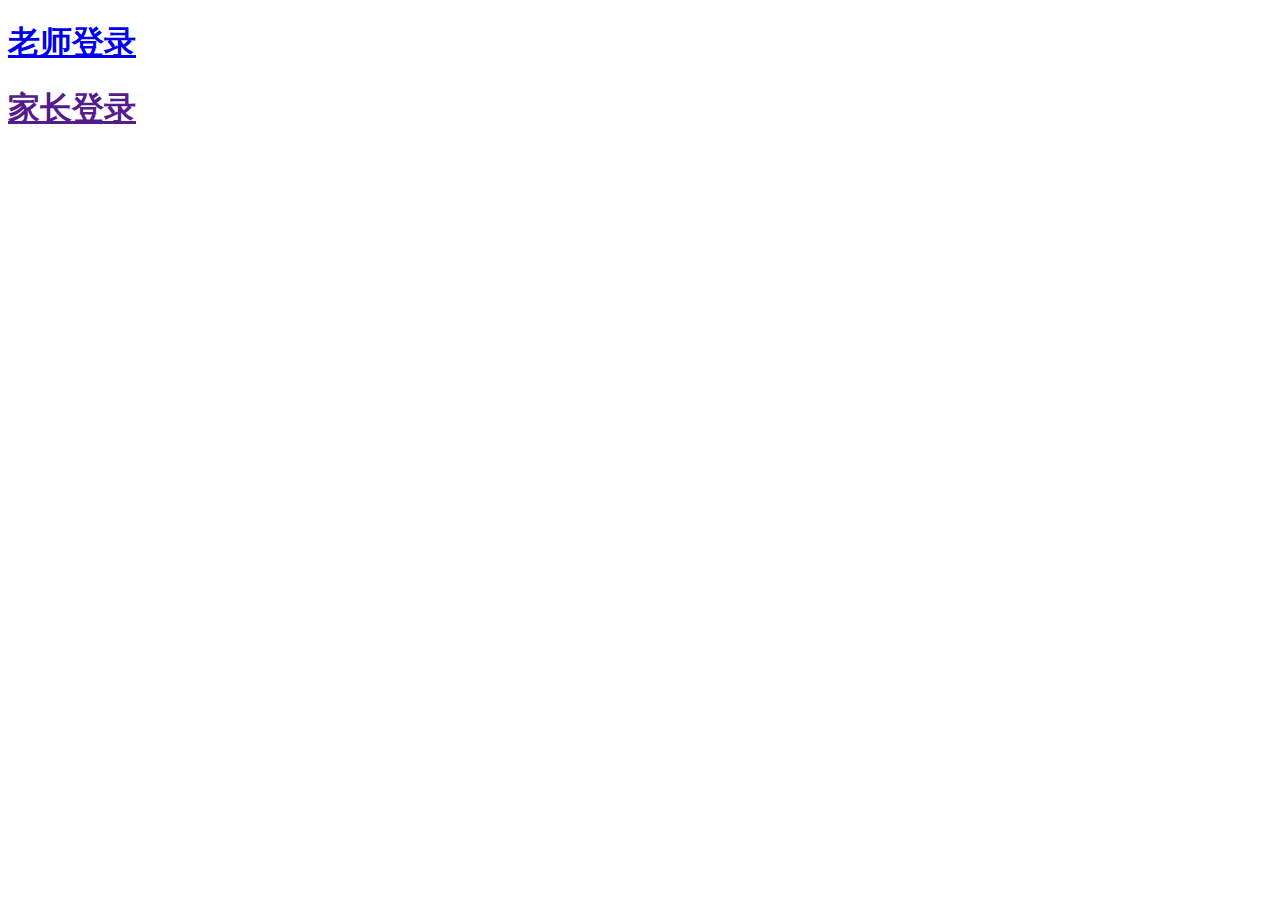
<file: WebContent/index.html>
<!DOCTYPE html>
<html>
<head lang="en">
  <meta charset="UTF-8">
  <title>PX_公司后台管理系统</title>
  <meta http-equiv="X-UA-Compatible" content="IE=edge">
  <meta name="viewport" content="width=device-width, initial-scale=1.0, minimum-scale=1.0, maximum-scale=1.0, user-scalable=no">
 
  <style>
    .header {
      text-align: center;
    }
    .header h1 {
      font-size: 200%;
      color: #333;
      margin-top: 30px;
    }
    .header p {
      font-size: 14px;
    }
  </style>
</head>
<body>
 <h1><a  href="kd/index.html" >老师登录</a></h1>
  <h1>    <a  href="" >家长登录</a></h1>
</body>
</html>
</file>
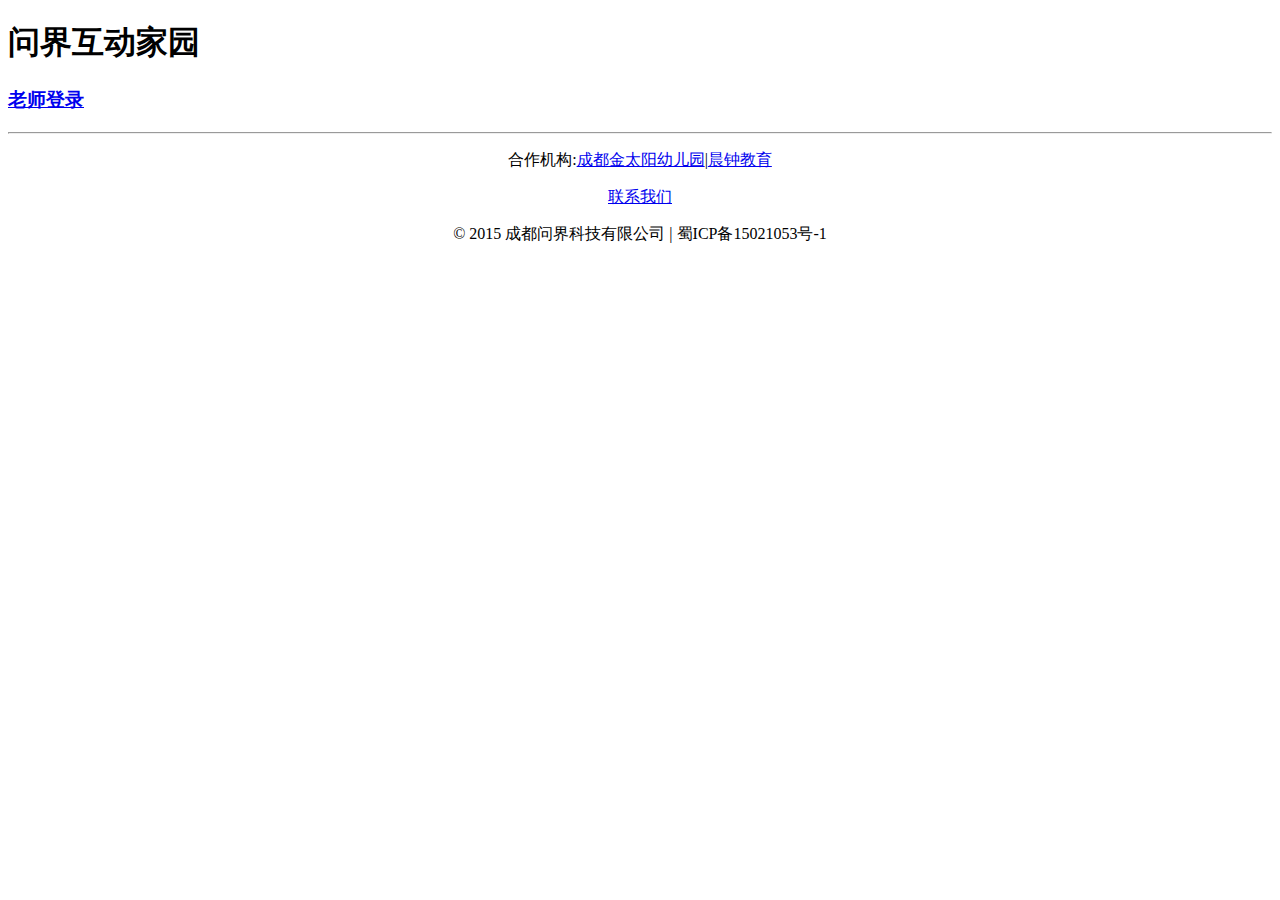
<file: WebContent/jboss7/index.html>
<!DOCTYPE html>
<html>
<head lang="en">
  <meta charset="UTF-8">
  <title>问界互动家园</title>
  <meta http-equiv="X-UA-Compatible" content="IE=edge">
  <meta name="viewport" content="width=device-width, initial-scale=1.0, minimum-scale=1.0, maximum-scale=1.0, user-scalable=no">
 
  <style>
    .header {
      text-align: center;
    }
    .header h1 {
    text-align:center
      font-size: 200%;
      color: #333;
      margin-top: 30px;
    }
    .header p {
      font-size: 14px;
    }
  </style>
</head>
<body>
 <h1 >问界互动家园</h1>
 
 <h3><a  href="/px-rest/kd/index.html" >老师登录</a></h3>
 
 
   <hr/>
  <div style="text-align: center;">
  <p>合作机构:<a  href="###" >成都金太阳幼儿园</a>|<a  href="###" >晨钟教育</a></p>
     <p><a  href="###" >联系我们</a></p>
 	  <p>© 2015 成都问界科技有限公司  | 蜀ICP备15021053号-1</p>
</div>
</body>
</html>
</file>
